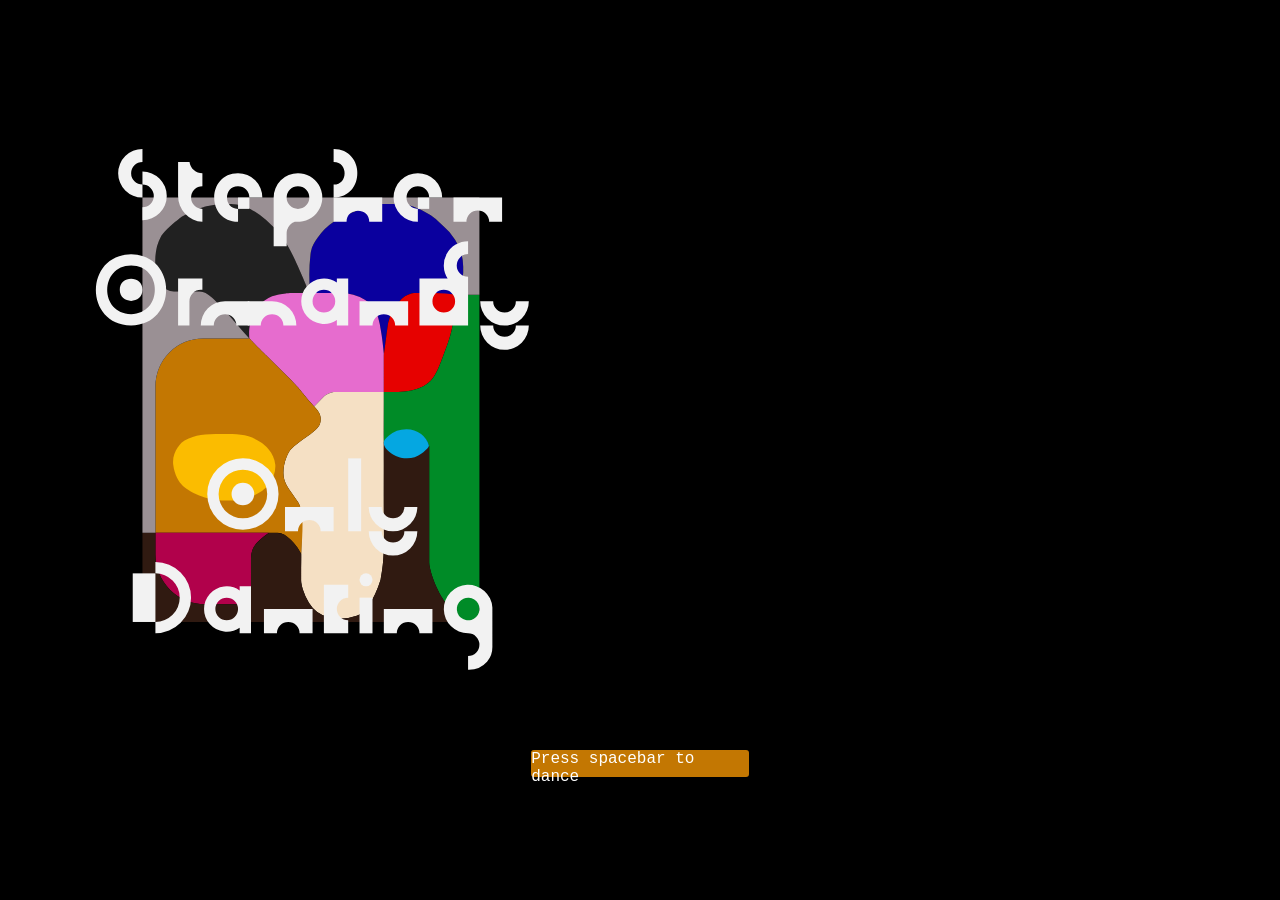
<file: Versie 5.0/index.html>
<!DOCTYPE HTML>
<html lang = "en">
<html>
<head>
<meta charset="UTF-8">
<title>Kunstwerk</title>

<link rel="STYLESHEET" href="Kunstwerk-stylesheet.css" type="text/css">

</head>
<body class="body">
<div>
  <svg class="svg" xmlns="http://www.w3.org/2000/svg" viewBox="0 0 376 500">

  <g class="Figuur_Zwart" data-name="Figuur Zwart"><path class="Figuur_Zwart-2" data-name="Figuur Zwart" d="M159.15,130.75c2.13,1.84,3.67,3.37,4.45,4.16a72.36,72.36,0,0,1,5,5.63s1.16,1.52,2.32,3.27C176.48,152.26,185,173.43,186,176h-7c-.93,0-2.14,0-3.55,0-1.92.05-3.44.18-4.06.24A36.86,36.86,0,0,0,163,178a20.85,20.85,0,0,0-9,7c-6,7.65-5.25,16.79-5,19-5-5.33-10-11.67-15-17-4-4-6-7-12-11-1.59-1.06-3.51-.9-5-1H102.46a8.87,8.87,0,0,1-4.57-1.27l-1.41-.84a11.6,11.6,0,0,1-1.23-1.09c-.81-.83-2.13-2.48-3.25-6.8a34.64,34.64,0,0,1-1-6,33.29,33.29,0,0,1,1-12,30.27,30.27,0,0,1,2.45-6s.52-.82,1.17-1.65c2.81-3.6,9.55-8.9,11.2-10.19a3.62,3.62,0,0,1,.38-.26A65.87,65.87,0,0,1,115,125c2.11-.88,4.13-1.59,6-2.17,0,0,.76-.21,1.55-.4A52.89,52.89,0,0,1,139,121a31.68,31.68,0,0,1,8.65,2.1c.13.05.68.28,1.41.62A42.34,42.34,0,0,1,159.15,130.75Z"/></g>

  <g class="Figuur_Blauw" data-name="Figuur Blauw"><path class="Figuur_Blauw-2" data-name="Figuur Blauw" d="M191,142a35.36,35.36,0,0,1,9.85-9.9c4.08-2.8,7.6-4.24,12.42-6.17,0,0,12.36-4.92,18.73-4.93.59,0,1.26,0,2.65,0,3.65,0,5.21-.3,8.54-.07.36,0,.54,0,.81.06a24.36,24.36,0,0,1,6.43,1.75A45,45,0,0,1,261,128a41.62,41.62,0,0,1,6.51,5.49c.33.33.67.65,1,.95A36.2,36.2,0,0,1,276,143a31.38,31.38,0,0,1,4,9,30.59,30.59,0,0,1,1,8v3.5a24.72,24.72,0,0,1-.51,3.65c-.94,4.37-1.89,7.68-3.49,9.85-2,.18-3,0-6,0s-4.14-.74-7-1H250.74a6.78,6.78,0,0,0-1.73.22,13.66,13.66,0,0,0-4,1.78,13.83,13.83,0,0,0-4,4,29.07,29.07,0,0,0-7,17q-1,7.5-2,15c-.39-4.94-1-10.3-2-16-.12-.71-.29-2-.66-3.61A33.37,33.37,0,0,0,227,187a18,18,0,0,0-7-7,27.14,27.14,0,0,0-16-4H186c.14-4.72.08-8.46,0-11a109,109,0,0,1,.72-12.8,18.93,18.93,0,0,1,.28-1.95C187.69,146.89,189.21,144.62,191,142Z"/></g>

  <g class="Figuur_L.Roze" data-name="Figuur L.Roze"><path class="Figuur_L-Roze-2" data-name="Figuur L.Roze" d="M230,198c-.12-.71-.29-2-.66-3.61A33.37,33.37,0,0,0,227,187a18,18,0,0,0-7-7,27.14,27.14,0,0,0-16-4H179c-.93,0-2.14,0-3.55,0-1.92.05-3.44.18-4.06.24A36.86,36.86,0,0,0,163,178a20.85,20.85,0,0,0-9,7c-6,7.65-5.25,16.79-5,19,1,1,11.33,11.53,10,10l14,14c10,10,6,7,16,18,6-6,6.6-7.94,12-9h31V214.44q0-.44,0-.87C231.57,208.75,231,203.53,230,198Z"/></g>

  <g class="Figuur_Rood" data-name="Figuur Rood"><path class="Figuur_Rood-2" data-name="Figuur Rood" d="M263,176c-1.42,0-2.81,0-4.18,0h-8.08a5.91,5.91,0,0,0-1.73.22,13.66,13.66,0,0,0-4,1.78,13.83,13.83,0,0,0-4,4,29.07,29.07,0,0,0-7,17q-1,7.5-2,15l0-.35c0,.26,0,.52,0,.79V237h7.58c13.51.33,19.55-5.07,21.42-7,3.26-3.36,5.17-8.57,9-19,1.25-3.4,2.26-6.42,3-8.89a36.36,36.36,0,0,0,1.37-6.1L277,177A128.16,128.16,0,0,0,263,176Z"/></g>

  <g class="Figuur_Beige" data-name="Figuur Beige"><path class="Figuur_Beige-2" data-name="Figuur Beige" d="M232,237H201c-5.4,1.06-6,3-12,9,3.64,3.58,4.12,6.29,4,8,0,7-8,9-18,18-1.88,1.69-5,7.93-5,15s4,10,9,18c3.89,6.22,2,16,2,34,0,10-1,13.68,1,20a37,37,0,0,0,3.74,8.21,19.59,19.59,0,0,0,12,8.89,30,30,0,0,0,7.28.9,30.32,30.32,0,0,0,10.28-1.81,14,14,0,0,0,7.07-5.64A66.47,66.47,0,0,0,230,353c2-11,2.25-16.26,2-42-.09-9.67,0-19.33,0-29-.05-16.3,0-29.49,0-38Z"/></g>

  <g class="Figuur_Geel" data-name="Figuur Geel"><path class="Figuur_Geel-2" data-name="Figuur Geel" d="M179,305c-5-8-9-11-9-18s3.12-13.31,5-15c10-9,18-11,18-18,.12-1.71-.36-4.42-4-8-10-11-6-8-16-18l-14-14c1.33,1.53-9-9-10-10H120.45A29.46,29.46,0,0,0,91,233.45V324h75.28a8.37,8.37,0,0,1,4.37,1.19A31.85,31.85,0,0,1,181,337C182,320,182.74,311,179,305Z"/></g>

  <g class="Figuur_L.geel" data-name="Figuur L.geel"><path class="Figuur_L-Geel-2" data-name="Figuur L.Geel" d="M165,282c.61,8.57-6.18,14.79-8,16-9,6-17.44,6.28-24,6-5.22-.22-17-2-25-9-2.51-2.2-5.21-6.66-6-13-1-8,5-14,7-15,7.21-3.61,12-4,23-4s16,0,24,5C158.14,269.34,164.44,274.23,165,282Z"/></g>

  <g class="Figuur_Groen" data-name="Figuur Groen"><path class="Figuur_Groen-2" data-name="Figuur Groen" d="M277,177l-2.59,19a36.36,36.36,0,0,1-1.37,6.1c-.78,2.47-1.79,5.49-3,8.89-3.83,10.43-5.74,15.64-9,19-1.87,1.93-7.91,7.33-21.42,7H232v31c0,1.09,1.92-3,6-5a17.66,17.66,0,0,1,8-2,14,14,0,0,1,13.73,8.7c.12.29.21.54.27.71v71.43q0,.65.06,1.29s.05.63.17,1.27C262,354.44,268,364,268,364c4.13,6.57,6,9,11,13a12.37,12.37,0,0,0,3,2v0h9V177Z"/></g>

  <g class="Figuur_Roze" data-name="Figuur Roze"><path class="Figuur_Roze-2" data-name="Figuur Roze" d="M150,368H121.55A30.55,30.55,0,0,1,91,337.45V324h70a48.11,48.11,0,0,0-7.11,5.85,14.13,14.13,0,0,0-3.89,9.82Z"/></g>

  <g class="Figuur_Bruin" data-name="Figuur Bruin"><path class="Figuur_Bruin-2" data-name="Figuur Bruin" d="M279,377c-5-4-6.87-6.43-11-13,0,0-6-9.56-7.77-19.6-.12-.64-.17-1.27-.17-1.27q-.06-.64-.06-1.29V270.41c-.06-.17-.15-.42-.27-.71A14,14,0,0,0,246,261a17.81,17.81,0,0,0-8,2,13.37,13.37,0,0,0-6,5v43c.25,25.74,0,31-2,42a66.47,66.47,0,0,1-7.65,16.55,14,14,0,0,1-7.07,5.64A30.32,30.32,0,0,1,205,377a30,30,0,0,1-7.28-.9,19.59,19.59,0,0,1-12-8.89A37,37,0,0,1,182,359a26.81,26.81,0,0,1-1-4.45V337c-2.4-4.77-6.68-9.54-10.35-11.79a8.37,8.37,0,0,0-4.37-1.19H161a48.11,48.11,0,0,0-7.11,5.85,14.13,14.13,0,0,0-3.89,9.82V368H121.55A30.55,30.55,0,0,1,91,337.45V324H83v55H282.23A16,16,0,0,1,279,377Z"/></g>

  <g class="Figuur_L.Blauw" data-name="Figuur L.Blauw"><path class="Figuur_L-Blauw-2" data-name="Figuur L.Blauw" d="M255,263a14.83,14.83,0,0,0-9-3,16.77,16.77,0,0,0-11,4c-1.7,1.5-2.83,2.49-3,4-.48,4.24,6.87,9.83,14,10,7,.16,11.81-4.9,13.46-6.9a1.57,1.57,0,0,0,.27-1.53A14.58,14.58,0,0,0,255,263Z"/></g>

  <g class="Figuur_Grijs" data-name="Figuur Grijs"><path class="Figuur_Grijs-2" data-name="Figuur Grijs" d="M83,117V324h8V233.45A29.46,29.46,0,0,1,120.45,204H149c-5-5.33-10-11.67-15-17-4-4-6-7-12-11-1.59-1.06-3.51-.9-5-1H102.46a8.87,8.87,0,0,1-4.57-1.27l-1.41-.84a8.16,8.16,0,0,1-1.23-1.09A8,8,0,0,1,94,170a26.69,26.69,0,0,1-2-5,24.31,24.31,0,0,1-1-6,38.33,38.33,0,0,1,1-12,30.27,30.27,0,0,1,2.45-6s.52-.82,1.17-1.65c2.81-3.6,9.55-8.9,11.2-10.19a3.62,3.62,0,0,1,.38-.26A65.87,65.87,0,0,1,115,125c2.11-.88,4.13-1.59,6-2.17,0,0,.76-.21,1.56-.4A56.37,56.37,0,0,1,135,121c3.86.06,7.91.15,12.65,2.1.63.26,1.09.47,1.41.62a60.55,60.55,0,0,1,10.09,7,72.25,72.25,0,0,1,9.44,9.79s1.16,1.52,2.32,3.27C176.48,152.26,185,173.43,186,176c.14-4.72.08-8.46,0-11a109,109,0,0,1,.72-12.8,18.93,18.93,0,0,1,.28-1.95c.69-3.36,2.21-5.63,4-8.25a35.36,35.36,0,0,1,9.85-9.9c4.08-2.8,7.6-4.24,12.42-6.17,0,0,12.36-4.92,18.73-4.93.59,0,1.26,0,2.65,0,3.65,0,5.21-.3,8.54-.07.36,0,.54,0,.81.06a24.36,24.36,0,0,1,6.43,1.75A45,45,0,0,1,261,128a41.62,41.62,0,0,1,6.51,5.49c.33.33.67.65,1,.95A36.2,36.2,0,0,1,276,143a31.38,31.38,0,0,1,4,9,30.59,30.59,0,0,1,1,8v3.5a24.72,24.72,0,0,1-.51,3.65c-.94,4.37-1.89,7.68-3.49,9.85h14V117Z"/></g>

  <g class="S_Stephen" data-name="S Stephen"><path class="S2_Stephen" data-name="S2 Stephen" d="M83,95V87a15,15,0,0,0,0,30v-8a7,7,0,0,1,0-14Z" style="fill:#f2f2f2"/><path class="S1_Stephen" data-name="S1 Stephen" d="M83,123v8a15,15,0,0,0,0-30v8a7,7,0,0,1,0,14Z" style="fill:#f2f2f2"/></g>

  <g class="T_Stephen" data-name="T Stephen"><path class="T_Stephen-2" data-name="T Stephen" d="M113,117a7,7,0,0,0,7,7v8a16,16,0,0,1-15-16V95h7.06a8,8,0,0,0,7.94,7v8A7,7,0,0,0,113,117Z" style="fill:#f2f2f2"/></g>

  <g class="E_Stephen" data-name="E Stephen"><path class="E2_Stephen" data-name="E2 Stephen" d="M142,102c-19.62.09-19.61,29.91,0,30v-8c-9.08.14-9.08-14.14,0-14a7,7,0,0,1,7,7h8A15,15,0,0,0,142,102Z" style="fill:#f2f2f2"/><rect class="E1_Stephen" data-name="E1 Stephen" width="7" height="7" style="fill:#f2f2f2"/></g>

  <g class="P_Stephen" data-name="P Stephen"><path class="P_Stephen-2" data-name="P Stephen" d="M179,102a15,15,0,0,0-15,15v30h8v-7a8.3,8.3,0,0,1,2-6,7.38,7.38,0,0,1,3-2c3-1-7.82-2.9-10.15-6.22A15,15,0,1,0,179,102Zm0,22a7,7,0,1,1,7-7A7,7,0,0,1,179,124Z" style="fill:#f2f2f2"/></g>

  <g class="H_Stephen" data-name="H Stephen"><path class="H2_Stephen" data-name="H2 Stephen" d="M201,109v8c19.62-.09,19.61-29.91,0-30v8C210.09,94.86,210.08,109.14,201,109Z" style="fill:#f2f2f2"/><path class="H1_Stephen" data-name="H1 Stephen" d="M231,117v15h-8c.14-9.09-14.14-9.08-14,0h-8V117Z" style="fill:#f2f2f2"/></g>

  <g class="E_Stephen_2" data-name="E Stephen 2"><path class="E2_Stephen_2" data-name="E2 Stephen 2" d="M253,102a15,15,0,0,0,0,30v-8a7,7,0,1,1,7-7h8A15,15,0,0,0,253,102Z" style="fill:#f2f2f2"/><rect class="E1_Stephen_2" data-name="E1 Stephen 2" width="7" height="7" style="fill:#f2f2f2"/></g>

  <g class="N_Stephen" data-name="N Stephen"><path class="N_Stephen-2" data-name="N Stephen" d="M305,117v15h-8a7,7,0,0,0-14,0h-8V117Z" style="fill:#f2f2f2"/></g>

  <g class="O_Ormandy" data-name="O Ormandy"><path class="O2_Ormandy" data-name="O2 Ormandy" d="M76,152c-28.92.49-28.91,43.51,0,44C104.92,195.51,104.91,152.49,76,152Zm0,37c-19.62-.09-19.61-29.91,0-30C95.62,159.09,95.61,188.91,76,189Z" style="fill:#f2f2f2"/><path class="O1_Ormandy" data-name="O1 Ormandy" d="M83,174c.13,9.08-14.13,9.08-14,0C68.87,164.92,83.13,164.92,83,174Z" style="fill:#f2f2f2"/></g>

  <g class="R_Ormandy" data-name="R Ormandy"><path class="R_Ormandy-2" data-name="R Ormandy" d="M120,174v-7H105v29h7V181a7,7,0,0,1,7-7Z" style="fill:#f2f2f2"/></g>

  <g class="M_Ormandy" data-name="M Ormandy"><path class="M2_Ormandy" data-name="M2 Ormandy" d="M149,181v15h-8a7,7,0,0,0-14,0h-8a15,15,0,0,1,15-15Z" style="fill:#f2f2f2"/><path class="M1_Ormandy" data-name="M1 Ormandy" d="M178,196h-8a7,7,0,0,0-14,0h-8V181h15A15,15,0,0,1,178,196Z" style="fill:#f2f2f2"/></g>

  <g class="A_Ormandy" data-name="A Ormandy"><path class="A_Ormandy-2" data-name="A Ormandy" d="M203,167v2.52a14,14,0,1,0,0,23V196h7V167Zm-8,21a7,7,0,1,1,7-7A7,7,0,0,1,195,188Z" style="fill:#f2f2f2"/></g>

  <g class="N_Ormandy" data-name="N Ormandy"><path class="N_Ormandy-2" data-name="N Ormandy" d="M247,181v15h-8a7,7,0,0,0-14,0h-8V181Z" style="fill:#f2f2f2"/></g>

  <g class="D_Ormandy" data-name="D Ormandy"><path class="D_Ormandy-2" data-name="D Ormandy" d="M284,151.91v-8A15,15,0,0,0,271.38,167H254v29h30V165.91a7,7,0,0,1,0-14ZM269,188a7,7,0,1,1,7-7A7,7,0,0,1,269,188Z" style="fill:#f2f2f2"/></g>

  <g class="Y_Ormandy" data-name="Y Ormandy"><path class="Y2_Ormandy" data-name="Y2 Ormandy" d="M299.5,181h-8a15,15,0,0,0,30,0h-8a7,7,0,0,1-14,0Z" style="fill:#f2f2f2"/><path class="Y1_Ormandy" data-name="Y1 Ormandy" d="M299.5,196h-8a15,15,0,0,0,30,0h-8a7,7,0,0,1-14,0Z" style="fill:#f2f2f2"/></g>

  <g class="O_Only" data-name="O Only"><path class="O2_Only" data-name="O2 Only" d="M145,278a22,22,0,1,0,22,22A22,22,0,0,0,145,278Zm0,37a15,15,0,1,1,15-15A15,15,0,0,1,145,315Z" style="fill:#f2f2f2"/><circle class="O1_Only" data-name="O1 Only" cx="145" cy="300" r="7" style="fill:#f2f2f2"/></g>

  <g class="N_Only" data-name="N Only"><path class="N_Only-2" data-name="N Only" d="M201,308v15h-8a7,7,0,0,0-14,0h-8V308Z" style="fill:#f2f2f2"/></g>

  <g class="L_Only" data-name="L Only"><rect class="L_Only-2" data-name="L Only" x="210" 	y="278" width="8" height="45"/></g>

  <g class="Y_Only" data-name="Y Only"><path class="Y2_Only" data-name="Y2 Only" d="M230.68,308h-8a15,15,0,0,0,30,0h-8a7,7,0,0,1-14,0Z" style="fill:#f2f2f2"/><path class="Y1_Only" data-name="Y1 Only" d="M230.68,323h-8a15,15,0,0,0,30,0h-8a7,7,0,0,1-14,0Z" style="fill:#f2f2f2"/></g>

  <g class="D_Dancing" data-name="D Dancing"><rect data-name="D2 Dancing" x="77" y="349" width="14" height="30"/><path data-name="D1 Dancing" d="M113,364a22,22,0,0,1-22,22v-7a15,15,0,0,0,0-30v-7A22,22,0,0,1,113,364Z"/></g>

  <g class="A_Dancing" data-name="A Dancing"><path class="A_Dancing-2" data-name="A Dancing" d="M143,357v2.52a14,14,0,1,0,0,23V386h7V357Zm-8,21a7,7,0,1,1,7-7A7,7,0,0,1,135,378Z"/></g>

  <g class="N_Dancing" data-name="N Dancing"><path class="N_Dancing-2" data-name="N Dancing" d="M188,371v15h-8a7,7,0,0,0-14,0h-8V371Z"/></g>

  <g class="C_Dancing" data-name="C Dancing"><path class="C_Dancing-2" data-name="C Dancing" d="M195,356h15v8a7,7,0,0,0,0,14v8H195Z"/></g>

  <g class="I_Dancing" data-name="I_Dancing"><circle class="I2_Dancing" data-name="I2 Dancing" cx="221" cy="353" r="4"/><rect class="I1_Dancing" data-name="I1 Dancing" x="217" y="364" width="8" height="22"/></g>

  <g class="N_Dancing_2" data-name="N Dancing 2"><path class="N_Dancing_2-2" data-name="N Dancing 2" d="M262,371v15h-8a7,7,0,0,0-14,0h-8V371Z"/></g>

  <g class="G_Dancing" data-name="G Dancing"><path class="G_Dancing-2" data-name="G Dancing" d="M299,370A15,15,0,1,0,284,386a7,7,0,0,1,0,14v8.49h.5a14.93,14.93,0,0,0,11.21-5,13.62,13.62,0,0,0,3.29-9.09V370Zm-8.24,3a7,7,0,1,1,.29-2A6.91,6.91,0,0,1,290.71,373Z"/></g></svg>
</div>

<div class="container"><p class="instructie">Press spacebar to dance</p></div>

<script src="Kunstwerk-javascript.js"></script>
</body>
</html>
</file>
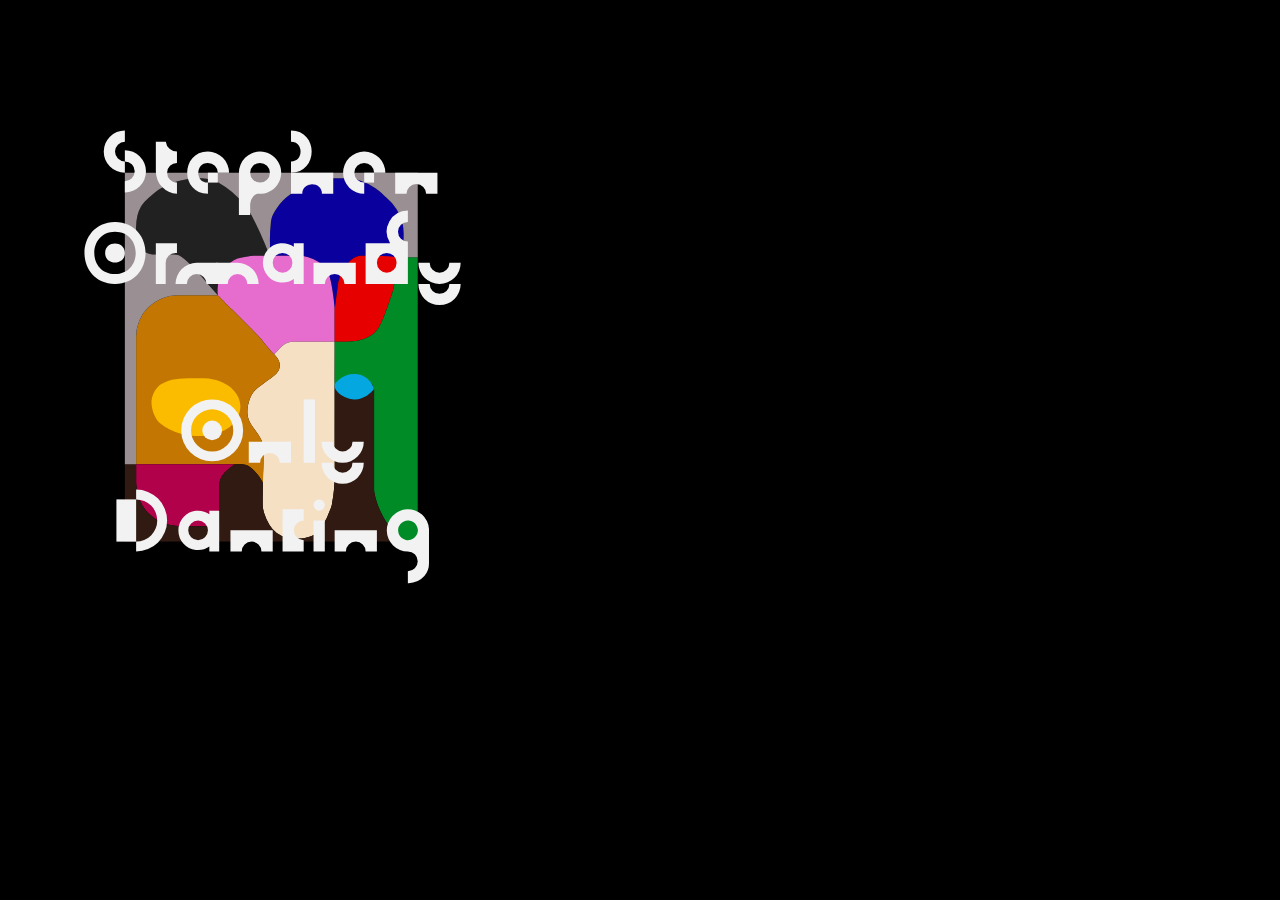
<file: Versie 1.0/Kunstwerk.html>
<!DOCTYPE HTML>
<html lang = "en">
<html>
<head>
<meta charset="UTF-8">
<title>Kunstwerk</title>

<link rel="STYLESHEET" href="Kunstwerk-stylesheet.css" type="text/css">

</head>
<body>

  <svg xmlns="http://www.w3.org/2000/svg" viewBox="0 0 376 500"><g id="Figuur_Zwart" data-name="Figuur Zwart"><path id="Figuur_Zwart-2" data-name="Figuur Zwart" d="M159.15,130.75c2.13,1.84,3.67,3.37,4.45,4.16a72.36,72.36,0,0,1,5,5.63s1.16,1.52,2.32,3.27C176.48,152.26,185,173.43,186,176h-7c-.93,0-2.14,0-3.55,0-1.92.05-3.44.18-4.06.24A36.86,36.86,0,0,0,163,178a20.85,20.85,0,0,0-9,7c-6,7.65-5.25,16.79-5,19-5-5.33-10-11.67-15-17-4-4-6-7-12-11-1.59-1.06-3.51-.9-5-1H102.46a8.87,8.87,0,0,1-4.57-1.27l-1.41-.84a11.6,11.6,0,0,1-1.23-1.09c-.81-.83-2.13-2.48-3.25-6.8a34.64,34.64,0,0,1-1-6,33.29,33.29,0,0,1,1-12,30.27,30.27,0,0,1,2.45-6s.52-.82,1.17-1.65c2.81-3.6,9.55-8.9,11.2-10.19a3.62,3.62,0,0,1,.38-.26A65.87,65.87,0,0,1,115,125c2.11-.88,4.13-1.59,6-2.17,0,0,.76-.21,1.55-.4A52.89,52.89,0,0,1,139,121a31.68,31.68,0,0,1,8.65,2.1c.13.05.68.28,1.41.62A42.34,42.34,0,0,1,159.15,130.75Z"/></g>

  <g id="Figuur_Blauw" data-name="Figuur Blauw"><path id="Figuur_Blauw-2" data-name="Figuur Blauw" d="M191,142a35.36,35.36,0,0,1,9.85-9.9c4.08-2.8,7.6-4.24,12.42-6.17,0,0,12.36-4.92,18.73-4.93.59,0,1.26,0,2.65,0,3.65,0,5.21-.3,8.54-.07.36,0,.54,0,.81.06a24.36,24.36,0,0,1,6.43,1.75A45,45,0,0,1,261,128a41.62,41.62,0,0,1,6.51,5.49c.33.33.67.65,1,.95A36.2,36.2,0,0,1,276,143a31.38,31.38,0,0,1,4,9,30.59,30.59,0,0,1,1,8v3.5a24.72,24.72,0,0,1-.51,3.65c-.94,4.37-1.89,7.68-3.49,9.85-2,.18-3,0-6,0s-4.14-.74-7-1H250.74a6.78,6.78,0,0,0-1.73.22,13.66,13.66,0,0,0-4,1.78,13.83,13.83,0,0,0-4,4,29.07,29.07,0,0,0-7,17q-1,7.5-2,15c-.39-4.94-1-10.3-2-16-.12-.71-.29-2-.66-3.61A33.37,33.37,0,0,0,227,187a18,18,0,0,0-7-7,27.14,27.14,0,0,0-16-4H186c.14-4.72.08-8.46,0-11a109,109,0,0,1,.72-12.8,18.93,18.93,0,0,1,.28-1.95C187.69,146.89,189.21,144.62,191,142Z"/></g>

  <g id="Figuur_L.Roze" data-name="Figuur L.Roze"><path id="Figuur_L-Roze-2" data-name="Figuur L.Roze" d="M230,198c-.12-.71-.29-2-.66-3.61A33.37,33.37,0,0,0,227,187a18,18,0,0,0-7-7,27.14,27.14,0,0,0-16-4H179c-.93,0-2.14,0-3.55,0-1.92.05-3.44.18-4.06.24A36.86,36.86,0,0,0,163,178a20.85,20.85,0,0,0-9,7c-6,7.65-5.25,16.79-5,19,1,1,11.33,11.53,10,10l14,14c10,10,6,7,16,18,6-6,6.6-7.94,12-9h31V214.44q0-.44,0-.87C231.57,208.75,231,203.53,230,198Z"/></g>

  <g id="Figuur_Rood" data-name="Figuur Rood"><path id="Figuur_Rood-2" data-name="Figuur Rood" d="M263,176c-1.42,0-2.81,0-4.18,0h-8.08a5.91,5.91,0,0,0-1.73.22,13.66,13.66,0,0,0-4,1.78,13.83,13.83,0,0,0-4,4,29.07,29.07,0,0,0-7,17q-1,7.5-2,15l0-.35c0,.26,0,.52,0,.79V237h7.58c13.51.33,19.55-5.07,21.42-7,3.26-3.36,5.17-8.57,9-19,1.25-3.4,2.26-6.42,3-8.89a36.36,36.36,0,0,0,1.37-6.1L277,177A128.16,128.16,0,0,0,263,176Z"/></g>

  <g id="Figuur_Beige" data-name="Figuur Beige"><path id="Figuur_Beige-2" data-name="Figuur Beige" d="M232,237H201c-5.4,1.06-6,3-12,9,3.64,3.58,4.12,6.29,4,8,0,7-8,9-18,18-1.88,1.69-5,7.93-5,15s4,10,9,18c3.89,6.22,2,16,2,34,0,10-1,13.68,1,20a37,37,0,0,0,3.74,8.21,19.59,19.59,0,0,0,12,8.89,30,30,0,0,0,7.28.9,30.32,30.32,0,0,0,10.28-1.81,14,14,0,0,0,7.07-5.64A66.47,66.47,0,0,0,230,353c2-11,2.25-16.26,2-42-.09-9.67,0-19.33,0-29-.05-16.3,0-29.49,0-38Z"/></g>

  <g id="Figuur_Geel" data-name="Figuur Geel"><path id="Figuur_Geel-2" data-name="Figuur Geel" d="M179,305c-5-8-9-11-9-18s3.12-13.31,5-15c10-9,18-11,18-18,.12-1.71-.36-4.42-4-8-10-11-6-8-16-18l-14-14c1.33,1.53-9-9-10-10H120.45A29.46,29.46,0,0,0,91,233.45V324h75.28a8.37,8.37,0,0,1,4.37,1.19A31.85,31.85,0,0,1,181,337C182,320,182.74,311,179,305Z"/></g>

  <g id="Figuur_L.geel" data-name="Figuur L.geel"><path id="Figuur_L-Geel-2" data-name="Figuur L.Geel" d="M165,282c.61,8.57-6.18,14.79-8,16-9,6-17.44,6.28-24,6-5.22-.22-17-2-25-9-2.51-2.2-5.21-6.66-6-13-1-8,5-14,7-15,7.21-3.61,12-4,23-4s16,0,24,5C158.14,269.34,164.44,274.23,165,282Z"/></g>

  <g id="Figuur_Groen" data-name="Figuur Groen"><path id="Figuur_Groen-2" data-name="Figuur Groen" d="M277,177l-2.59,19a36.36,36.36,0,0,1-1.37,6.1c-.78,2.47-1.79,5.49-3,8.89-3.83,10.43-5.74,15.64-9,19-1.87,1.93-7.91,7.33-21.42,7H232v31c0,1.09,1.92-3,6-5a17.66,17.66,0,0,1,8-2,14,14,0,0,1,13.73,8.7c.12.29.21.54.27.71v71.43q0,.65.06,1.29s.05.63.17,1.27C262,354.44,268,364,268,364c4.13,6.57,6,9,11,13a12.37,12.37,0,0,0,3,2v0h9V177Z"/></g>

  <g id="Figuur_Roze" data-name="Figuur Roze"><path id="Figuur_Roze-2" data-name="Figuur Roze" d="M150,368H121.55A30.55,30.55,0,0,1,91,337.45V324h70a48.11,48.11,0,0,0-7.11,5.85,14.13,14.13,0,0,0-3.89,9.82Z"/></g>

  <g id="Figuur_Bruin" data-name="Figuur Bruin"><path id="Figuur_Bruin-2" data-name="Figuur Bruin" d="M279,377c-5-4-6.87-6.43-11-13,0,0-6-9.56-7.77-19.6-.12-.64-.17-1.27-.17-1.27q-.06-.64-.06-1.29V270.41c-.06-.17-.15-.42-.27-.71A14,14,0,0,0,246,261a17.81,17.81,0,0,0-8,2,13.37,13.37,0,0,0-6,5v43c.25,25.74,0,31-2,42a66.47,66.47,0,0,1-7.65,16.55,14,14,0,0,1-7.07,5.64A30.32,30.32,0,0,1,205,377a30,30,0,0,1-7.28-.9,19.59,19.59,0,0,1-12-8.89A37,37,0,0,1,182,359a26.81,26.81,0,0,1-1-4.45V337c-2.4-4.77-6.68-9.54-10.35-11.79a8.37,8.37,0,0,0-4.37-1.19H161a48.11,48.11,0,0,0-7.11,5.85,14.13,14.13,0,0,0-3.89,9.82V368H121.55A30.55,30.55,0,0,1,91,337.45V324H83v55H282.23A16,16,0,0,1,279,377Z"/></g>

  <g id="Figuur_L.Blauw" data-name="Figuur L.Blauw"><path id="Figuur_L-Blauw-2" data-name="Figuur L.Blauw" d="M255,263a14.83,14.83,0,0,0-9-3,16.77,16.77,0,0,0-11,4c-1.7,1.5-2.83,2.49-3,4-.48,4.24,6.87,9.83,14,10,7,.16,11.81-4.9,13.46-6.9a1.57,1.57,0,0,0,.27-1.53A14.58,14.58,0,0,0,255,263Z"/></g>

  <g id="Figuur_Grijs" data-name="Figuur Grijs"><path id="Figuur_Grijs-2" data-name="Figuur Grijs" d="M83,117V324h8V233.45A29.46,29.46,0,0,1,120.45,204H149c-5-5.33-10-11.67-15-17-4-4-6-7-12-11-1.59-1.06-3.51-.9-5-1H102.46a8.87,8.87,0,0,1-4.57-1.27l-1.41-.84a8.16,8.16,0,0,1-1.23-1.09A8,8,0,0,1,94,170a26.69,26.69,0,0,1-2-5,24.31,24.31,0,0,1-1-6,38.33,38.33,0,0,1,1-12,30.27,30.27,0,0,1,2.45-6s.52-.82,1.17-1.65c2.81-3.6,9.55-8.9,11.2-10.19a3.62,3.62,0,0,1,.38-.26A65.87,65.87,0,0,1,115,125c2.11-.88,4.13-1.59,6-2.17,0,0,.76-.21,1.56-.4A56.37,56.37,0,0,1,135,121c3.86.06,7.91.15,12.65,2.1.63.26,1.09.47,1.41.62a60.55,60.55,0,0,1,10.09,7,72.25,72.25,0,0,1,9.44,9.79s1.16,1.52,2.32,3.27C176.48,152.26,185,173.43,186,176c.14-4.72.08-8.46,0-11a109,109,0,0,1,.72-12.8,18.93,18.93,0,0,1,.28-1.95c.69-3.36,2.21-5.63,4-8.25a35.36,35.36,0,0,1,9.85-9.9c4.08-2.8,7.6-4.24,12.42-6.17,0,0,12.36-4.92,18.73-4.93.59,0,1.26,0,2.65,0,3.65,0,5.21-.3,8.54-.07.36,0,.54,0,.81.06a24.36,24.36,0,0,1,6.43,1.75A45,45,0,0,1,261,128a41.62,41.62,0,0,1,6.51,5.49c.33.33.67.65,1,.95A36.2,36.2,0,0,1,276,143a31.38,31.38,0,0,1,4,9,30.59,30.59,0,0,1,1,8v3.5a24.72,24.72,0,0,1-.51,3.65c-.94,4.37-1.89,7.68-3.49,9.85h14V117Z"/></g>

  <g id="S_Stephen" data-name="S Stephen"><path id="S2_Stephen" data-name="S2 Stephen" d="M83,95V87a15,15,0,0,0,0,30v-8a7,7,0,0,1,0-14Z" style="fill:#f2f2f2"/><path id="S1_Stephen" data-name="S1 Stephen" d="M83,123v8a15,15,0,0,0,0-30v8a7,7,0,0,1,0,14Z" style="fill:#f2f2f2"/></g>

  <g id="T_Stephen" data-name="T Stephen"><path id="T_Stephen-2" data-name="T Stephen" d="M113,117a7,7,0,0,0,7,7v8a16,16,0,0,1-15-16V95h7.06a8,8,0,0,0,7.94,7v8A7,7,0,0,0,113,117Z" style="fill:#f2f2f2"/></g>

  <g id="E_Stephen" data-name="E Stephen"><path id="E2_Stephen" data-name="E2 Stephen" d="M142,102c-19.62.09-19.61,29.91,0,30v-8c-9.08.14-9.08-14.14,0-14a7,7,0,0,1,7,7h8A15,15,0,0,0,142,102Z" style="fill:#f2f2f2"/><rect id="E1_Stephen" data-name="E1 Stephen" width="7" height="7" style="fill:#f2f2f2"/></g>

  <g id="P_Stephen" data-name="P Stephen"><path id="P_Stephen-2" data-name="P Stephen" d="M179,102a15,15,0,0,0-15,15v30h8v-7a8.3,8.3,0,0,1,2-6,7.38,7.38,0,0,1,3-2c3-1-7.82-2.9-10.15-6.22A15,15,0,1,0,179,102Zm0,22a7,7,0,1,1,7-7A7,7,0,0,1,179,124Z" style="fill:#f2f2f2"/></g>

  <g id="H_Stephen" data-name="H Stephen"><path id="H2_Stephen" data-name="H2 Stephen" d="M201,109v8c19.62-.09,19.61-29.91,0-30v8C210.09,94.86,210.08,109.14,201,109Z" style="fill:#f2f2f2"/><path id="H1_Stephen" data-name="H1 Stephen" d="M231,117v15h-8c.14-9.09-14.14-9.08-14,0h-8V117Z" style="fill:#f2f2f2"/></g>

  <g id="E_Stephen_2" data-name="E Stephen 2"><path id="E2_Stephen_2" data-name="E2 Stephen 2" d="M253,102a15,15,0,0,0,0,30v-8a7,7,0,1,1,7-7h8A15,15,0,0,0,253,102Z" style="fill:#f2f2f2"/><rect id="E1_Stephen_2" data-name="E1 Stephen 2" width="7" height="7" style="fill:#f2f2f2"/></g>

  <g id="N_Stephen" data-name="N Stephen"><path id="N_Stephen-2" data-name="N Stephen" d="M305,117v15h-8a7,7,0,0,0-14,0h-8V117Z" style="fill:#f2f2f2"/></g>

  <g id="O_Ormandy" data-name="O Ormandy"><path id="O2_Ormandy" data-name="O2 Ormandy" d="M76,152c-28.92.49-28.91,43.51,0,44C104.92,195.51,104.91,152.49,76,152Zm0,37c-19.62-.09-19.61-29.91,0-30C95.62,159.09,95.61,188.91,76,189Z" style="fill:#f2f2f2"/><path id="O1_Ormandy" data-name="O1 Ormandy" d="M83,174c.13,9.08-14.13,9.08-14,0C68.87,164.92,83.13,164.92,83,174Z" style="fill:#f2f2f2"/></g>

  <g id="R_Ormandy" data-name="R Ormandy"><path id="R_Ormandy-2" data-name="R Ormandy" d="M120,174v-7H105v29h7V181a7,7,0,0,1,7-7Z" style="fill:#f2f2f2"/></g>

  <g id="M_Ormandy" data-name="M Ormandy"><path id="M2_Ormandy" data-name="M2 Ormandy" d="M149,181v15h-8a7,7,0,0,0-14,0h-8a15,15,0,0,1,15-15Z" style="fill:#f2f2f2"/><path id="M1_Ormandy" data-name="M1 Ormandy" d="M178,196h-8a7,7,0,0,0-14,0h-8V181h15A15,15,0,0,1,178,196Z" style="fill:#f2f2f2"/></g>

  <g id="A_Ormandy" data-name="A Ormandy"><path id="A_Ormandy-2" data-name="A Ormandy" d="M203,167v2.52a14,14,0,1,0,0,23V196h7V167Zm-8,21a7,7,0,1,1,7-7A7,7,0,0,1,195,188Z" style="fill:#f2f2f2"/></g>

  <g id="N_Ormandy" data-name="N Ormandy"><path id="N_Ormandy-2" data-name="N Ormandy" d="M247,181v15h-8a7,7,0,0,0-14,0h-8V181Z" style="fill:#f2f2f2"/></g>

  <g id="D_Ormandy" data-name="D Ormandy"><path id="D_Ormandy-2" data-name="D Ormandy" d="M284,151.91v-8A15,15,0,0,0,271.38,167H254v29h30V165.91a7,7,0,0,1,0-14ZM269,188a7,7,0,1,1,7-7A7,7,0,0,1,269,188Z" style="fill:#f2f2f2"/></g>

  <g id="Y_Ormandy" data-name="Y Ormandy"><path id="Y2_Ormandy" data-name="Y2 Ormandy" d="M299.5,181h-8a15,15,0,0,0,30,0h-8a7,7,0,0,1-14,0Z" style="fill:#f2f2f2"/><path id="Y1_Ormandy" data-name="Y1 Ormandy" d="M299.5,196h-8a15,15,0,0,0,30,0h-8a7,7,0,0,1-14,0Z" style="fill:#f2f2f2"/></g>

  <g id="O_Only" data-name="O Only"><path id="O2_Only" data-name="O2 Only" d="M145,278a22,22,0,1,0,22,22A22,22,0,0,0,145,278Zm0,37a15,15,0,1,1,15-15A15,15,0,0,1,145,315Z" style="fill:#f2f2f2"/><circle id="O1_Only" data-name="O1 Only" r="7" style="fill:#f2f2f2"/></g>

  <g id="N_Only" data-name="N Only"><path id="N_Only-2" data-name="N Only" d="M201,308v15h-8a7,7,0,0,0-14,0h-8V308Z" style="fill:#f2f2f2"/></g>

  <g id="L_Only" data-name="L Only"><rect id="L_Only-2" data-name="L Only" width="8" height="45" style="fill:#f2f2f2"/></g>

  <g id="Y_Only" data-name="Y Only"><path id="Y2_Only" data-name="Y2 Only" d="M230.68,308h-8a15,15,0,0,0,30,0h-8a7,7,0,0,1-14,0Z" style="fill:#f2f2f2"/><path id="Y1_Only" data-name="Y1 Only" d="M230.68,323h-8a15,15,0,0,0,30,0h-8a7,7,0,0,1-14,0Z" style="fill:#f2f2f2"/></g>

  <g id="D_Dancing" data-name="D Dancing"><rect id="D2_Dancing" data-name="D2 Dancing" x="77" y="349" width="14" height="30" style="fill:#f2f2f2"/><path id="D1_Dancing" data-name="D1 Dancing" d="M113,364a22,22,0,0,1-22,22v-7a15,15,0,0,0,0-30v-7A22,22,0,0,1,113,364Z" style="fill:#f2f2f2"/></g>

  <g id="A_Dancing" data-name="A Dancing"><path id="A_Dancing-2" data-name="A Dancing" d="M143,357v2.52a14,14,0,1,0,0,23V386h7V357Zm-8,21a7,7,0,1,1,7-7A7,7,0,0,1,135,378Z" style="fill:#f2f2f2"/></g>

  <g id="N_Dancing" data-name="N Dancing"><path id="N_Dancing-2" data-name="N Dancing" d="M188,371v15h-8a7,7,0,0,0-14,0h-8V371Z" style="fill:#f2f2f2"/></g>

  <g id="C_Dancing" data-name="C Dancing"><path id="C_Dancing-2" data-name="C Dancing" d="M195,356h15v8a7,7,0,0,0,0,14v8H195Z" style="fill:#f2f2f2"/></g>

  <g id="I_Dancing" data-name="I_Dancing"><circle id="I2_Dancing" data-name="I2 Dancing" cx="221" cy="353" r="4" style="fill:#f2f2f2"/><rect id="I1_Dancing" data-name="I1 Dancing" x="217" y="364" width="8" height="22" style="fill:#f2f2f2"/></g>

  <g id="N_Dancing_2" data-name="N Dancing 2"><path id="N_Dancing_2-2" data-name="N Dancing 2" d="M262,371v15h-8a7,7,0,0,0-14,0h-8V371Z" style="fill:#f2f2f2"/></g>

  <g id="G_Dancing" data-name="G Dancing"><path id="G_Dancing-2" data-name="G Dancing" d="M299,370A15,15,0,1,0,284,386a7,7,0,0,1,0,14v8.49h.5a14.93,14.93,0,0,0,11.21-5,13.62,13.62,0,0,0,3.29-9.09V370Zm-8.24,3a7,7,0,1,1,.29-2A6.91,6.91,0,0,1,290.71,373Z" style="fill:#f2f2f2"/></g></svg>


</body>
</html>
</file>
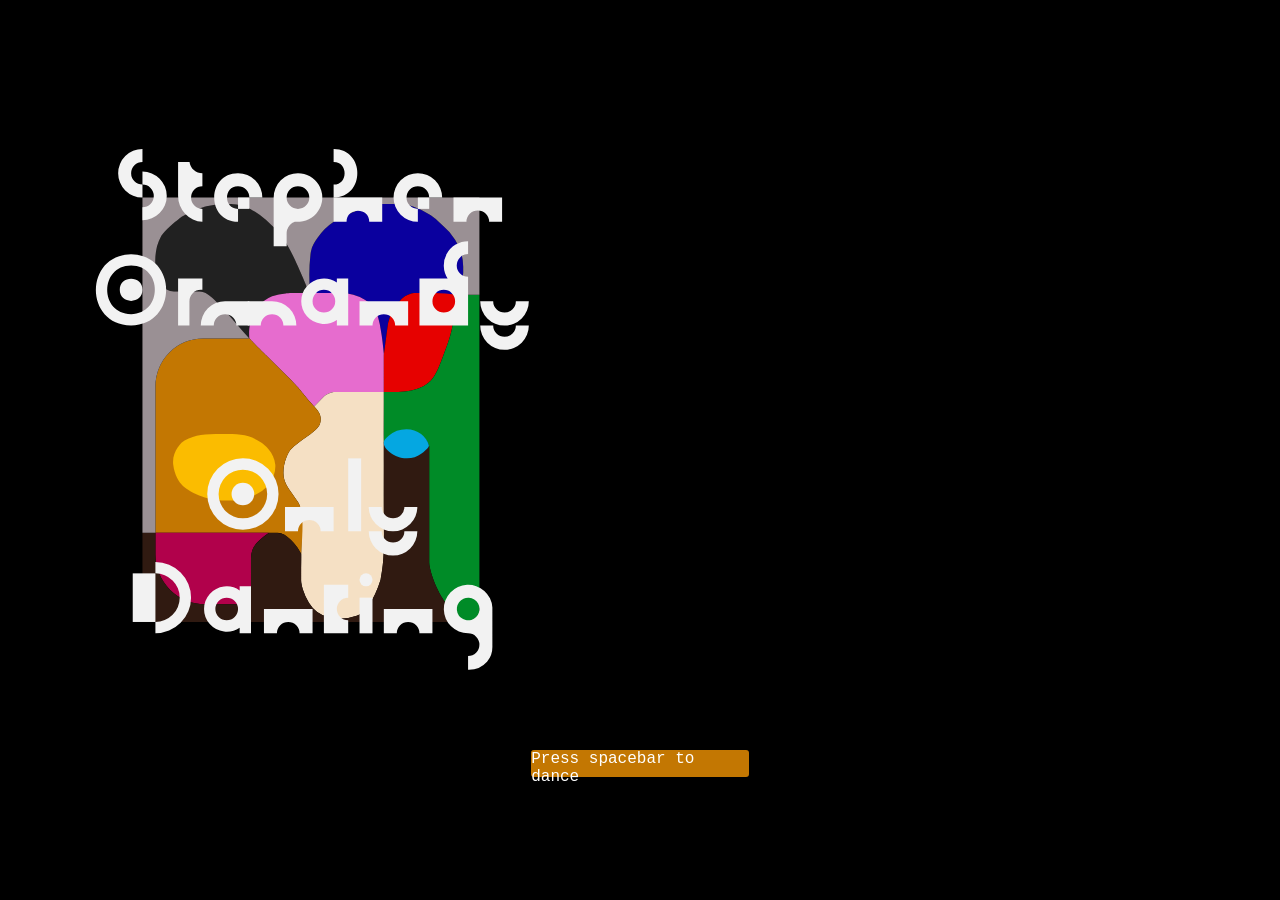
<file: Versie 3.0/Kunstwerk.html>
<!DOCTYPE HTML>
<html lang = "en">
<html>
<head>
<meta charset="UTF-8">
<title>Kunstwerk</title>

<link rel="STYLESHEET" href="Kunstwerk-stylesheet.css" type="text/css">

</head>
<body class="body">
<div>
  <svg class="svg" xmlns="http://www.w3.org/2000/svg" viewBox="0 0 376 500">

  <g class="Figuur_Zwart" data-name="Figuur Zwart"><path class="Figuur_Zwart-2" data-name="Figuur Zwart" d="M159.15,130.75c2.13,1.84,3.67,3.37,4.45,4.16a72.36,72.36,0,0,1,5,5.63s1.16,1.52,2.32,3.27C176.48,152.26,185,173.43,186,176h-7c-.93,0-2.14,0-3.55,0-1.92.05-3.44.18-4.06.24A36.86,36.86,0,0,0,163,178a20.85,20.85,0,0,0-9,7c-6,7.65-5.25,16.79-5,19-5-5.33-10-11.67-15-17-4-4-6-7-12-11-1.59-1.06-3.51-.9-5-1H102.46a8.87,8.87,0,0,1-4.57-1.27l-1.41-.84a11.6,11.6,0,0,1-1.23-1.09c-.81-.83-2.13-2.48-3.25-6.8a34.64,34.64,0,0,1-1-6,33.29,33.29,0,0,1,1-12,30.27,30.27,0,0,1,2.45-6s.52-.82,1.17-1.65c2.81-3.6,9.55-8.9,11.2-10.19a3.62,3.62,0,0,1,.38-.26A65.87,65.87,0,0,1,115,125c2.11-.88,4.13-1.59,6-2.17,0,0,.76-.21,1.55-.4A52.89,52.89,0,0,1,139,121a31.68,31.68,0,0,1,8.65,2.1c.13.05.68.28,1.41.62A42.34,42.34,0,0,1,159.15,130.75Z"/></g>

  <g class="Figuur_Blauw" data-name="Figuur Blauw"><path class="Figuur_Blauw-2" data-name="Figuur Blauw" d="M191,142a35.36,35.36,0,0,1,9.85-9.9c4.08-2.8,7.6-4.24,12.42-6.17,0,0,12.36-4.92,18.73-4.93.59,0,1.26,0,2.65,0,3.65,0,5.21-.3,8.54-.07.36,0,.54,0,.81.06a24.36,24.36,0,0,1,6.43,1.75A45,45,0,0,1,261,128a41.62,41.62,0,0,1,6.51,5.49c.33.33.67.65,1,.95A36.2,36.2,0,0,1,276,143a31.38,31.38,0,0,1,4,9,30.59,30.59,0,0,1,1,8v3.5a24.72,24.72,0,0,1-.51,3.65c-.94,4.37-1.89,7.68-3.49,9.85-2,.18-3,0-6,0s-4.14-.74-7-1H250.74a6.78,6.78,0,0,0-1.73.22,13.66,13.66,0,0,0-4,1.78,13.83,13.83,0,0,0-4,4,29.07,29.07,0,0,0-7,17q-1,7.5-2,15c-.39-4.94-1-10.3-2-16-.12-.71-.29-2-.66-3.61A33.37,33.37,0,0,0,227,187a18,18,0,0,0-7-7,27.14,27.14,0,0,0-16-4H186c.14-4.72.08-8.46,0-11a109,109,0,0,1,.72-12.8,18.93,18.93,0,0,1,.28-1.95C187.69,146.89,189.21,144.62,191,142Z"/></g>

  <g class="Figuur_L.Roze" data-name="Figuur L.Roze"><path class="Figuur_L-Roze-2" data-name="Figuur L.Roze" d="M230,198c-.12-.71-.29-2-.66-3.61A33.37,33.37,0,0,0,227,187a18,18,0,0,0-7-7,27.14,27.14,0,0,0-16-4H179c-.93,0-2.14,0-3.55,0-1.92.05-3.44.18-4.06.24A36.86,36.86,0,0,0,163,178a20.85,20.85,0,0,0-9,7c-6,7.65-5.25,16.79-5,19,1,1,11.33,11.53,10,10l14,14c10,10,6,7,16,18,6-6,6.6-7.94,12-9h31V214.44q0-.44,0-.87C231.57,208.75,231,203.53,230,198Z"/></g>

  <g class="Figuur_Rood" data-name="Figuur Rood"><path class="Figuur_Rood-2" data-name="Figuur Rood" d="M263,176c-1.42,0-2.81,0-4.18,0h-8.08a5.91,5.91,0,0,0-1.73.22,13.66,13.66,0,0,0-4,1.78,13.83,13.83,0,0,0-4,4,29.07,29.07,0,0,0-7,17q-1,7.5-2,15l0-.35c0,.26,0,.52,0,.79V237h7.58c13.51.33,19.55-5.07,21.42-7,3.26-3.36,5.17-8.57,9-19,1.25-3.4,2.26-6.42,3-8.89a36.36,36.36,0,0,0,1.37-6.1L277,177A128.16,128.16,0,0,0,263,176Z"/></g>

  <g class="Figuur_Beige" data-name="Figuur Beige"><path class="Figuur_Beige-2" data-name="Figuur Beige" d="M232,237H201c-5.4,1.06-6,3-12,9,3.64,3.58,4.12,6.29,4,8,0,7-8,9-18,18-1.88,1.69-5,7.93-5,15s4,10,9,18c3.89,6.22,2,16,2,34,0,10-1,13.68,1,20a37,37,0,0,0,3.74,8.21,19.59,19.59,0,0,0,12,8.89,30,30,0,0,0,7.28.9,30.32,30.32,0,0,0,10.28-1.81,14,14,0,0,0,7.07-5.64A66.47,66.47,0,0,0,230,353c2-11,2.25-16.26,2-42-.09-9.67,0-19.33,0-29-.05-16.3,0-29.49,0-38Z"/></g>

  <g class="Figuur_Geel" data-name="Figuur Geel"><path class="Figuur_Geel-2" data-name="Figuur Geel" d="M179,305c-5-8-9-11-9-18s3.12-13.31,5-15c10-9,18-11,18-18,.12-1.71-.36-4.42-4-8-10-11-6-8-16-18l-14-14c1.33,1.53-9-9-10-10H120.45A29.46,29.46,0,0,0,91,233.45V324h75.28a8.37,8.37,0,0,1,4.37,1.19A31.85,31.85,0,0,1,181,337C182,320,182.74,311,179,305Z"/></g>

  <g class="Figuur_L.geel" data-name="Figuur L.geel"><path class="Figuur_L-Geel-2" data-name="Figuur L.Geel" d="M165,282c.61,8.57-6.18,14.79-8,16-9,6-17.44,6.28-24,6-5.22-.22-17-2-25-9-2.51-2.2-5.21-6.66-6-13-1-8,5-14,7-15,7.21-3.61,12-4,23-4s16,0,24,5C158.14,269.34,164.44,274.23,165,282Z"/></g>

  <g class="Figuur_Groen" data-name="Figuur Groen"><path class="Figuur_Groen-2" data-name="Figuur Groen" d="M277,177l-2.59,19a36.36,36.36,0,0,1-1.37,6.1c-.78,2.47-1.79,5.49-3,8.89-3.83,10.43-5.74,15.64-9,19-1.87,1.93-7.91,7.33-21.42,7H232v31c0,1.09,1.92-3,6-5a17.66,17.66,0,0,1,8-2,14,14,0,0,1,13.73,8.7c.12.29.21.54.27.71v71.43q0,.65.06,1.29s.05.63.17,1.27C262,354.44,268,364,268,364c4.13,6.57,6,9,11,13a12.37,12.37,0,0,0,3,2v0h9V177Z"/></g>

  <g class="Figuur_Roze" data-name="Figuur Roze"><path class="Figuur_Roze-2" data-name="Figuur Roze" d="M150,368H121.55A30.55,30.55,0,0,1,91,337.45V324h70a48.11,48.11,0,0,0-7.11,5.85,14.13,14.13,0,0,0-3.89,9.82Z"/></g>

  <g class="Figuur_Bruin" data-name="Figuur Bruin"><path class="Figuur_Bruin-2" data-name="Figuur Bruin" d="M279,377c-5-4-6.87-6.43-11-13,0,0-6-9.56-7.77-19.6-.12-.64-.17-1.27-.17-1.27q-.06-.64-.06-1.29V270.41c-.06-.17-.15-.42-.27-.71A14,14,0,0,0,246,261a17.81,17.81,0,0,0-8,2,13.37,13.37,0,0,0-6,5v43c.25,25.74,0,31-2,42a66.47,66.47,0,0,1-7.65,16.55,14,14,0,0,1-7.07,5.64A30.32,30.32,0,0,1,205,377a30,30,0,0,1-7.28-.9,19.59,19.59,0,0,1-12-8.89A37,37,0,0,1,182,359a26.81,26.81,0,0,1-1-4.45V337c-2.4-4.77-6.68-9.54-10.35-11.79a8.37,8.37,0,0,0-4.37-1.19H161a48.11,48.11,0,0,0-7.11,5.85,14.13,14.13,0,0,0-3.89,9.82V368H121.55A30.55,30.55,0,0,1,91,337.45V324H83v55H282.23A16,16,0,0,1,279,377Z"/></g>

  <g class="Figuur_L.Blauw" data-name="Figuur L.Blauw"><path class="Figuur_L-Blauw-2" data-name="Figuur L.Blauw" d="M255,263a14.83,14.83,0,0,0-9-3,16.77,16.77,0,0,0-11,4c-1.7,1.5-2.83,2.49-3,4-.48,4.24,6.87,9.83,14,10,7,.16,11.81-4.9,13.46-6.9a1.57,1.57,0,0,0,.27-1.53A14.58,14.58,0,0,0,255,263Z"/></g>

  <g class="Figuur_Grijs" data-name="Figuur Grijs"><path class="Figuur_Grijs-2" data-name="Figuur Grijs" d="M83,117V324h8V233.45A29.46,29.46,0,0,1,120.45,204H149c-5-5.33-10-11.67-15-17-4-4-6-7-12-11-1.59-1.06-3.51-.9-5-1H102.46a8.87,8.87,0,0,1-4.57-1.27l-1.41-.84a8.16,8.16,0,0,1-1.23-1.09A8,8,0,0,1,94,170a26.69,26.69,0,0,1-2-5,24.31,24.31,0,0,1-1-6,38.33,38.33,0,0,1,1-12,30.27,30.27,0,0,1,2.45-6s.52-.82,1.17-1.65c2.81-3.6,9.55-8.9,11.2-10.19a3.62,3.62,0,0,1,.38-.26A65.87,65.87,0,0,1,115,125c2.11-.88,4.13-1.59,6-2.17,0,0,.76-.21,1.56-.4A56.37,56.37,0,0,1,135,121c3.86.06,7.91.15,12.65,2.1.63.26,1.09.47,1.41.62a60.55,60.55,0,0,1,10.09,7,72.25,72.25,0,0,1,9.44,9.79s1.16,1.52,2.32,3.27C176.48,152.26,185,173.43,186,176c.14-4.72.08-8.46,0-11a109,109,0,0,1,.72-12.8,18.93,18.93,0,0,1,.28-1.95c.69-3.36,2.21-5.63,4-8.25a35.36,35.36,0,0,1,9.85-9.9c4.08-2.8,7.6-4.24,12.42-6.17,0,0,12.36-4.92,18.73-4.93.59,0,1.26,0,2.65,0,3.65,0,5.21-.3,8.54-.07.36,0,.54,0,.81.06a24.36,24.36,0,0,1,6.43,1.75A45,45,0,0,1,261,128a41.62,41.62,0,0,1,6.51,5.49c.33.33.67.65,1,.95A36.2,36.2,0,0,1,276,143a31.38,31.38,0,0,1,4,9,30.59,30.59,0,0,1,1,8v3.5a24.72,24.72,0,0,1-.51,3.65c-.94,4.37-1.89,7.68-3.49,9.85h14V117Z"/></g>

  <g class="S_Stephen" data-name="S Stephen"><path class="S2_Stephen" data-name="S2 Stephen" d="M83,95V87a15,15,0,0,0,0,30v-8a7,7,0,0,1,0-14Z" style="fill:#f2f2f2"/><path class="S1_Stephen" data-name="S1 Stephen" d="M83,123v8a15,15,0,0,0,0-30v8a7,7,0,0,1,0,14Z" style="fill:#f2f2f2"/></g>

  <g class="T_Stephen" data-name="T Stephen"><path class="T_Stephen-2" data-name="T Stephen" d="M113,117a7,7,0,0,0,7,7v8a16,16,0,0,1-15-16V95h7.06a8,8,0,0,0,7.94,7v8A7,7,0,0,0,113,117Z" style="fill:#f2f2f2"/></g>

  <g class="E_Stephen" data-name="E Stephen"><path class="E2_Stephen" data-name="E2 Stephen" d="M142,102c-19.62.09-19.61,29.91,0,30v-8c-9.08.14-9.08-14.14,0-14a7,7,0,0,1,7,7h8A15,15,0,0,0,142,102Z" style="fill:#f2f2f2"/><rect class="E1_Stephen" data-name="E1 Stephen" width="7" height="7" style="fill:#f2f2f2"/></g>

  <g class="P_Stephen" data-name="P Stephen"><path class="P_Stephen-2" data-name="P Stephen" d="M179,102a15,15,0,0,0-15,15v30h8v-7a8.3,8.3,0,0,1,2-6,7.38,7.38,0,0,1,3-2c3-1-7.82-2.9-10.15-6.22A15,15,0,1,0,179,102Zm0,22a7,7,0,1,1,7-7A7,7,0,0,1,179,124Z" style="fill:#f2f2f2"/></g>

  <g class="H_Stephen" data-name="H Stephen"><path class="H2_Stephen" data-name="H2 Stephen" d="M201,109v8c19.62-.09,19.61-29.91,0-30v8C210.09,94.86,210.08,109.14,201,109Z" style="fill:#f2f2f2"/><path class="H1_Stephen" data-name="H1 Stephen" d="M231,117v15h-8c.14-9.09-14.14-9.08-14,0h-8V117Z" style="fill:#f2f2f2"/></g>

  <g class="E_Stephen_2" data-name="E Stephen 2"><path class="E2_Stephen_2" data-name="E2 Stephen 2" d="M253,102a15,15,0,0,0,0,30v-8a7,7,0,1,1,7-7h8A15,15,0,0,0,253,102Z" style="fill:#f2f2f2"/><rect class="E1_Stephen_2" data-name="E1 Stephen 2" width="7" height="7" style="fill:#f2f2f2"/></g>

  <g class="N_Stephen" data-name="N Stephen"><path class="N_Stephen-2" data-name="N Stephen" d="M305,117v15h-8a7,7,0,0,0-14,0h-8V117Z" style="fill:#f2f2f2"/></g>

  <g class="O_Ormandy" data-name="O Ormandy"><path class="O2_Ormandy" data-name="O2 Ormandy" d="M76,152c-28.92.49-28.91,43.51,0,44C104.92,195.51,104.91,152.49,76,152Zm0,37c-19.62-.09-19.61-29.91,0-30C95.62,159.09,95.61,188.91,76,189Z" style="fill:#f2f2f2"/><path class="O1_Ormandy" data-name="O1 Ormandy" d="M83,174c.13,9.08-14.13,9.08-14,0C68.87,164.92,83.13,164.92,83,174Z" style="fill:#f2f2f2"/></g>

  <g class="R_Ormandy" data-name="R Ormandy"><path class="R_Ormandy-2" data-name="R Ormandy" d="M120,174v-7H105v29h7V181a7,7,0,0,1,7-7Z" style="fill:#f2f2f2"/></g>

  <g class="M_Ormandy" data-name="M Ormandy"><path class="M2_Ormandy" data-name="M2 Ormandy" d="M149,181v15h-8a7,7,0,0,0-14,0h-8a15,15,0,0,1,15-15Z" style="fill:#f2f2f2"/><path class="M1_Ormandy" data-name="M1 Ormandy" d="M178,196h-8a7,7,0,0,0-14,0h-8V181h15A15,15,0,0,1,178,196Z" style="fill:#f2f2f2"/></g>

  <g class="A_Ormandy" data-name="A Ormandy"><path class="A_Ormandy-2" data-name="A Ormandy" d="M203,167v2.52a14,14,0,1,0,0,23V196h7V167Zm-8,21a7,7,0,1,1,7-7A7,7,0,0,1,195,188Z" style="fill:#f2f2f2"/></g>

  <g class="N_Ormandy" data-name="N Ormandy"><path class="N_Ormandy-2" data-name="N Ormandy" d="M247,181v15h-8a7,7,0,0,0-14,0h-8V181Z" style="fill:#f2f2f2"/></g>

  <g class="D_Ormandy" data-name="D Ormandy"><path class="D_Ormandy-2" data-name="D Ormandy" d="M284,151.91v-8A15,15,0,0,0,271.38,167H254v29h30V165.91a7,7,0,0,1,0-14ZM269,188a7,7,0,1,1,7-7A7,7,0,0,1,269,188Z" style="fill:#f2f2f2"/></g>

  <g class="Y_Ormandy" data-name="Y Ormandy"><path class="Y2_Ormandy" data-name="Y2 Ormandy" d="M299.5,181h-8a15,15,0,0,0,30,0h-8a7,7,0,0,1-14,0Z" style="fill:#f2f2f2"/><path class="Y1_Ormandy" data-name="Y1 Ormandy" d="M299.5,196h-8a15,15,0,0,0,30,0h-8a7,7,0,0,1-14,0Z" style="fill:#f2f2f2"/></g>

  <g class="O_Only" data-name="O Only"><path class="O2_Only" data-name="O2 Only" d="M145,278a22,22,0,1,0,22,22A22,22,0,0,0,145,278Zm0,37a15,15,0,1,1,15-15A15,15,0,0,1,145,315Z" style="fill:#f2f2f2"/><circle class="O1_Only" data-name="O1 Only" r="7" style="fill:#f2f2f2"/></g>

  <g class="N_Only" data-name="N Only"><path class="N_Only-2" data-name="N Only" d="M201,308v15h-8a7,7,0,0,0-14,0h-8V308Z" style="fill:#f2f2f2"/></g>

  <g class="L_Only" data-name="L Only"><rect class="L_Only-2" data-name="L Only" width="8" height="45" style="fill:#f2f2f2"/></g>

  <g class="Y_Only" data-name="Y Only"><path class="Y2_Only" data-name="Y2 Only" d="M230.68,308h-8a15,15,0,0,0,30,0h-8a7,7,0,0,1-14,0Z" style="fill:#f2f2f2"/><path class="Y1_Only" data-name="Y1 Only" d="M230.68,323h-8a15,15,0,0,0,30,0h-8a7,7,0,0,1-14,0Z" style="fill:#f2f2f2"/></g>

  <g class="D_Dancing" data-name="D Dancing"><rect data-name="D2 Dancing" x="77" y="349" width="14" height="30"/><path data-name="D1 Dancing" d="M113,364a22,22,0,0,1-22,22v-7a15,15,0,0,0,0-30v-7A22,22,0,0,1,113,364Z"/></g>

  <g class="A_Dancing" data-name="A Dancing"><path class="A_Dancing-2" data-name="A Dancing" d="M143,357v2.52a14,14,0,1,0,0,23V386h7V357Zm-8,21a7,7,0,1,1,7-7A7,7,0,0,1,135,378Z"/></g>

  <g class="N_Dancing" data-name="N Dancing"><path class="N_Dancing-2" data-name="N Dancing" d="M188,371v15h-8a7,7,0,0,0-14,0h-8V371Z"/></g>

  <g class="C_Dancing" data-name="C Dancing"><path class="C_Dancing-2" data-name="C Dancing" d="M195,356h15v8a7,7,0,0,0,0,14v8H195Z"/></g>

  <g class="I_Dancing" data-name="I_Dancing"><circle class="I2_Dancing" data-name="I2 Dancing" cx="221" cy="353" r="4"/><rect class="I1_Dancing" data-name="I1 Dancing" x="217" y="364" width="8" height="22"/></g>

  <g class="N_Dancing_2" data-name="N Dancing 2"><path class="N_Dancing_2-2" data-name="N Dancing 2" d="M262,371v15h-8a7,7,0,0,0-14,0h-8V371Z"/></g>

  <g class="G_Dancing" data-name="G Dancing"><path class="G_Dancing-2" data-name="G Dancing" d="M299,370A15,15,0,1,0,284,386a7,7,0,0,1,0,14v8.49h.5a14.93,14.93,0,0,0,11.21-5,13.62,13.62,0,0,0,3.29-9.09V370Zm-8.24,3a7,7,0,1,1,.29-2A6.91,6.91,0,0,1,290.71,373Z"/></g></svg>
</div>

<div class="container"><p class="instructie">Press spacebar to dance</p></div>

<script src="Kunstwerk-javascript.js"></script>
</body>
</html>
</file>
<file: Versie 5.0/Kunstwerk-stylesheet.css>
@charset "utf-8";

.body {
	display: block;
	background-color: black;
	justify-content: center;
	align-items: center;
}
.svg {
	max-width: 100vw;
	max-height: 90vh;
}
.Figuur_Zwart-2 {
	fill: #212121;
	transition: transform 1s ease;
}
.Figuur_Zwart-2:hover {
	fill: #008b27;
}
.Figuur_Zwart-2-bewegen {
	transform: translate(-200px, -50px);
	transition: transform 1s ease;
}
.Figuur_Blauw-2 {
	fill: #0a009e;
	transition: transform 1s ease;
}
.Figuur_Blauw-2:hover {
	fill: #b1014b;
}
.Figuur_Blauw-2-bewegen {
	transform: translate(120px, -40px);
	transition: transform 1s ease;
}
.Figuur_L-Roze-2 {
	fill: #e66cce;
	transition: transform 1s ease;
}
.Figuur_L-Roze-2:hover {
	fill: #fbbc00;
}
.Figuur_L-Roze-2-bewegen {
	transform: translateX(-75px);
	transition: transform 1s ease;
}
.Figuur_Rood-2 {
	fill: #e60100;
	transition: transform 1s ease;
}
.Figuur_Rood-2:hover {
	fill: #c37702;
}
.Figuur_Rood-2-bewegen {
	transform: translateX(150px);
	transition: transform 1s ease;
}
.Figuur_Beige-2 {
	fill: #f5e0c4;
	transition: transform 1s ease;
}
.Figuur_Beige-2:hover {
	fill: #05a7e1;
}
.Figuur_Beige-2-bewegen {
	transform: translateX(75px);
	transition: transform 1s ease;
}
.Figuur_Geel-2 {
	fill: #c37702;
	transition: transform 1s ease;
}
.Figuur_Geel-2:hover {
	fill: #e60100;
}
.Figuur_Geel-2-bewegen {
	transform: translateX(-150px);
	transition: transform 1s ease;
}
.Figuur_L-Geel-2 {
	fill: #fbbc00;
	transition: transform 1s ease;
}
.Figuur_L-Geel-2:hover {
	fill: #e66cce;
}
.Figuur_L-Geel-2-bewegen {
	transform: translateX(-50px);
	transition: transform 1s ease;
}
.Figuur_Groen-2 {
	fill: #008b27;
	transition: transform 1s ease;
}
.Figuur_Groen-2:hover {
	fill: #212121;
}
.Figuur_Groen-2-bewegen {
	transform: translate(200px, 50px);
	transition: transform 1s ease;
}
.Figuur_Roze-2 {
	fill: #b1014b;
	transition: transform 1s ease;
}
.Figuur_Roze-2:hover {
	fill: #0a009e;
}
.Figuur_Roze-2-bewegen {
	transform: translate(-120px, 40px);
	transition: transform 1s ease;
}
.Figuur_Bruin-2 {
	fill: #301a11;
	transition: transform 1s ease;
}
.Figuur_Bruin-2:hover {
	fill: #9a9094;
}
.Figuur_Bruin-2-bewegen {
	transform: translate(300px, 75px);
	transition: transform 1s ease;
}
.Figuur_L-Blauw-2 {
	fill: #05a7e1;
	transition: transform 1s ease;
}
.Figuur_L-Blauw-2:hover {
	fill: #f5e0c4;
}
.Figuur_L-Blauw-2-bewegen {
	transform: translateX(100px);
	transition: transform 1s ease;
}
.Figuur_Grijs-2 {
	fill: #9a9094;
	transition: transform 1s ease;
}
.Figuur_Grijs-2:hover {
	fill: #301a11;
}
.Figuur_Grijs-2-bewegen {
	transform: translate(-300px, -75px);
	transition: transform 1s ease;
}
.E1_Stephen {
	x: 142;
	y: 117;
}
.E1_Stephen_2 {
	x: 253;
	y: 117;
}
.O_Only {
	fill: #f2f2f2;
}
.O_Only-skew {
	animation-name: skew;
	animation-duration: 1.1s;
	animation-iteration-count: infinite;
	animation-direction: alternate;
	animation-timing-function: ease-in-out;
	transform-origin: center;
	transform-box: fill-box;
}
.N_Only {
	fill: #f2f2f2;
}
.N_Only-skew {
	animation-name: skew;
	animation-duration: 1.2s;
	animation-iteration-count: infinite;
	animation-direction: alternate;
	animation-timing-function: ease-in-out;
	transform-origin: center;
	transform-box: fill-box;
}
.L_Only {
	fill: #f2f2f2;
}
.L_Only-skew {
	animation-name: skew;
	animation-duration: 1.5s;
	animation-iteration-count: infinite;
	animation-direction: alternate;
	animation-timing-function: ease-in-out;
	transform-origin: center;
	transform-box: fill-box;
}
.Y_Only {
	fill: #f2f2f2;
}
.Y_Only-skew {
	animation-name: skew;
	animation-duration: 1.2s;
	animation-iteration-count: infinite;
	animation-direction: alternate;
	animation-timing-function: ease-in-out;
	transform-origin: center;
	transform-box: fill-box;
}
@keyframes skew {
	0% {
		transform: skewX(0deg);
	}
	33% {
		transform: skewX(15deg);
	}
	66% {
		transform: skewX(-15deg);
	}
	100% {
		transform: skewX(0deg);
	}
}
.D_Dancing {
	fill: #f2f2f2;
}
.D-rotate {
	animation-name: rotate;
	animation-duration: 1.3s;
	animation-timing-function: linear;
	animation-iteration-count: infinite;
	transform-origin: center;
	transform-box: fill-box;
}
@keyframes rotate {
	0% {
		transform: rotateZ(0deg);
	}
	100% {
		transform: rotateZ(360deg);
	}
}
.A_Dancing {
	fill: #f2f2f2;
}
.A-rotate {
	animation-name: rotate;
	animation-duration: 1.8s;
	animation-timing-function: linear;
	animation-iteration-count: infinite;
	transform-origin: center;
	transform-box: fill-box;
}
.N_Dancing {
	fill: #f2f2f2;
}
.N-rotate {
	animation-name: rotate;
	animation-duration: 1.5s;
	animation-timing-function: linear;
	animation-iteration-count: infinite;
	transform-origin: center;
	transform-box: fill-box;
}
.C_Dancing {
	fill: #f2f2f2;
}
.C-rotate {
	animation-name: rotate;
	animation-duration: 1s;
	animation-timing-function: linear;
	animation-iteration-count: infinite;
	transform-origin: center;
	transform-box: fill-box;
}
.I_Dancing {
	fill: #f2f2f2;
}
.I-rotate {
	animation-name: rotate;
	animation-duration: .8s;
	animation-timing-function: linear;
	animation-iteration-count: infinite;
	transform-origin: center;
	transform-box: fill-box;
}
.N_Dancing_2 {
	fill: #f2f2f2;
}
.N2-rotate {
	animation-name: rotate;
	animation-duration: 1.2s;
	animation-timing-function: linear;
	animation-iteration-count: infinite;
	transform-origin: center;
	transform-box: fill-box;
}
.G_Dancing {
	fill: #f2f2f2;
}
.G-rotate {
	animation-name: rotate;
	animation-duration: 1.2s;
	animation-timing-function: linear;
	animation-iteration-count: infinite;
	transform-origin: center;
	transform-box: fill-box;
}
.container {
	display: flex;
	justify-content: center;
	width: 17vw;
	height: 3vh;
	background-color: #c37702;
	transform: translateY(-8vh);
	margin: auto;
	border-radius: 3px;
	opacity: 0;
	animation-name: verschijnen;
	animation-duration: 2s;
	animation-delay: 1s;
	animation-fill-mode: forwards;
	animation-iteration-count: 1;
}
.instructie {
	display: flex;
	color: white;
	font-family: courier;
	margin: auto;
}
@keyframes verschijnen {
	from {
		opacity: 0;
	}
	to {
		opacity: 1;
	}
}
</file>
<file: Versie 1.0/Kunstwerk-stylesheet.css>
@charset "utf-8";
body {
	background-color: black;
}
svg {
	display: flex;
	justify-content: center;
	align-items: center;
	max-height: 55vw;
}
#Figuur_Zwart-2 {
	fill: #212121;
	animation-name: zwart-bewegen;
	animation-duration: 5s;
	animation-delay: 2s;
	animation-iteration-count: 3;
	animation-timing-function: ease alternate;
}
#Figuur_Zwart-2:hover {
	fill: #008b27;
}
@keyframes zwart-bewegen {
	0% {
		transform: translate(0px, 0px);
	}
	50% {
		transform: translate(-200px, -50px);
	}
	100% {
		transform: translate(0px, 0px);
	}
}
#Figuur_Blauw-2 {
	fill: #0a009e;
	animation-name: blauw-bewegen;
	animation-duration: 5s;
	animation-delay: 2s;
	animation-iteration-count: 3;
	animation-timing-function: ease alternate;
}
#Figuur_Blauw-2:hover {
	fill: #b1014b;
}
@keyframes blauw-bewegen {
	0% {
		transform: translate(0px, 0px);
	}
	50% {
		transform: translate(120px, -40px);
	}
	100% {
		transform: translate(0px, 0px);
	}
}
#Figuur_L-Roze-2 {
	fill: #e66cce;
	animation-name: l-roze-bewegen;
	animation-duration: 5s;
	animation-delay: 2s;
	animation-iteration-count: 3;
	animation-timing-function: ease alternate;
}
#Figuur_L-Roze-2:hover {
	fill: #fbbc00;
}
@keyframes l-roze-bewegen {
	0% {
		transform: translateX(0px);
	}
	50% {
		transform: translateX(-75px);
	}
	100% {
		transform: translateX(0px);
	}
}
#Figuur_Rood-2 {
	fill: #e60100;
	animation-name: rood-bewegen;
	animation-duration: 5s;
	animation-delay: 2s;
	animation-iteration-count: 3;
	animation-timing-function: ease alternate;
}
#Figuur_Rood-2:hover {
	fill: #c37702;
}
@keyframes rood-bewegen {
	0% {
		transform: translateX(0px);
	}
	50% {
		transform: translateX(150px);
	}
	100% {
		transform: translateX(0px);
	}
}
#Figuur_Beige-2 {
	fill: #f5e0c4;
	animation-name: beige-bewegen;
	animation-duration: 5s;
	animation-delay: 2s;
	animation-iteration-count: 3;
	animation-timing-function: ease alternate;
}
#Figuur_Beige-2:hover {
	fill: #05a7e1;
}
@keyframes beige-bewegen {
	0% {
		transform: translateX(0px);
	}
	50% {
		transform: translateX(75px);
	}
	100% {
		transform: translateX(0px);
	}
}
#Figuur_Geel-2 {
	fill: #c37702;
	animation-name: geel-bewegen;
	animation-duration: 5s;
	animation-delay: 2s;
	animation-iteration-count: 3;
	animation-timing-function: ease alternate;
}
#Figuur_Geel-2:hover {
	fill: #e60100;
}
@keyframes geel-bewegen {
	0% {
		transform: translateX(0px);
	}
	50% {
		transform: translateX(-150px);
	}
	100% {
		transform: translateX(0px);
	}
}
#Figuur_L-Geel-2 {
	fill: #fbbc00;
	animation-name: l-geel-bewegen;
	animation-duration: 5s;
	animation-delay: 2s;
	animation-iteration-count: 3;
	animation-timing-function: ease alternate;
}
#Figuur_L-Geel-2:hover {
	fill: #e66cce;
}
@keyframes l-geel-bewegen {
	0% {
		transform: translateX(0px);
	}
	50% {
		transform: translateX(-50px);
	}
	100% {
		transform: translateX(0px);
	}
}
#Figuur_Groen-2 {
	fill: #008b27;
	animation-name: groen-bewegen;
	animation-duration: 5s;
	animation-delay: 2s;
	animation-iteration-count: 3;
	animation-timing-function: ease alternate;
}
#Figuur_Groen-2:hover {
	fill: #212121;
}
@keyframes groen-bewegen {
	0% {
		transform: translate(0px, 0px);
	}
	50% {
		transform: translate(200px, 50px);
	}
	100% {
		transform: translate(0px, 0px);
	}
}
#Figuur_Roze-2 {
	fill: #b1014b;
	animation-name: roze-bewegen;
	animation-duration: 5s;
	animation-delay: 2s;
	animation-iteration-count: 3;
	animation-timing-function: ease alternate;
}
#Figuur_Roze-2:hover {
	fill: #0a009e;
}
@keyframes roze-bewegen {
	0% {
		transform: translate(0px, 0px);
	}
	50% {
		transform: translate(-120px, 40px);
	}
	100% {
		transform: translate(0px, 0px);
	}
}
#Figuur_Bruin-2 {
	fill: #301a11;
	animation-name: bruin-bewegen;
	animation-duration: 5s;
	animation-delay: 2s;
	animation-iteration-count: 3;
	animation-timing-function: ease alternate;
}
#Figuur_Bruin-2:hover {
	fill: #9a9094;
}
@keyframes bruin-bewegen {
	0% {
		transform: translate(0px);
	}
	50% {
		transform: translate(300px, 75px);
	}
	100% {
		transform: translate(0px);
	}
}
#Figuur_L-Blauw-2 {
	fill: #05a7e1;
	animation-name: l-blauw-bewegen;
	animation-duration: 5s;
	animation-delay: 2s;
	animation-iteration-count: 3;
	animation-timing-function: ease alternate;
}
#Figuur_L-Blauw-2:hover {
	fill: #f5e0c4;
}
@keyframes l-blauw-bewegen {
	0% {
		transform: translateX(0px);
	}
	50% {
		transform: translateX(100px);
	}
	100% {
		transform: translateX(0px);
	}
}
#Figuur_Grijs-2 {
	fill: #9a9094;
	animation-name: grijs-bewegen;
	animation-duration: 5s;
	animation-delay: 2s;
	animation-iteration-count: 3;
	animation-timing-function: ease alternate;
}
#Figuur_Grijs-2:hover {
	fill: #301a11;
}
@keyframes grijs-bewegen {
	0% {
		transform: translate(0px, 0px);
	}
	50% {
		transform: translate(-300px, -75px);
	}
	100% {
		transform: translate(0px, 0px);
	}
}
#E1_Stephen {
	x: 142;
	y: 117;
}
#E1_Stephen_2 {
	x: 253;
	y: 117;
}
#O1_Only {
	cx: 145;
	cy: 300;
}
#L_Only-2 {
	x: 210;
	y: 278;
}
#D_Dancing {
	animation-name: rotate;
	animation-duration: 1s;
	animation-iteration-count: 3;
	animation-delay: 18s;
	animation-timing-function: linear;
	transform-origin: center;
	transform-box: fill-box;
}
@keyframes rotate {
	0% {
		transform: rotateZ(0deg);
	}
	100% {
		transform: rotateZ(360deg);
	}
}
#A_Dancing-2 {
	animation-name: rotate;
	animation-duration: 1.4s;
	animation-iteration-count: 3;
	animation-delay: 18s;
	animation-timing-function: linear;
	transform-origin: center;
	transform-box: fill-box;
}
#N_Dancing-2 {
	animation-name: rotate;
	animation-duration: 1.6s;
	animation-iteration-count: 3;
	animation-delay: 18s;
	animation-timing-function: linear;
	transform-origin: center;
	transform-box: fill-box;
}
#C_Dancing-2 {
	animation-name: rotate;
	animation-duration: 1.8s;
	animation-iteration-count: 3;
	animation-delay: 18s;
	animation-timing-function: linear;
	transform-origin: center;
	transform-box: fill-box;
}
#I_Dancing {
	animation-name: rotate;
	animation-duration: 2s;
	animation-iteration-count: 3;
	animation-delay: 18s;
	animation-timing-function: linear;
	transform-origin: center;
	transform-box: fill-box;
}
#N_Dancing_2-2 {
	animation-name: rotate;
	animation-duration: 2.2s;
	animation-iteration-count: 3;
	animation-delay: 18s;
	animation-timing-function: linear;
	transform-origin: center;
	transform-box: fill-box;
}
#G_Dancing-2 {
	animation-name: rotate;
	animation-duration: 2.4s;
	animation-iteration-count: 3;
	animation-delay: 18s;
	animation-timing-function: linear;
	transform-origin: center;
	transform-box: fill-box;
}
</file>
<file: Versie 3.0/Kunstwerk-stylesheet.css>
@charset "utf-8";

.body {
	display: block;
	background-color: black;
	justify-content: center;
	align-items: center;
}
.svg {
	max-width: 100vw;
	max-height: 90vh;
}
.Figuur_Zwart-2 {
	fill: #212121;
	animation-name: zwart-bewegen;
	animation-duration: 5s;
	animation-delay: 4s;
	animation-iteration-count: 3;
	animation-timing-function: ease alternate;
}
.Figuur_Zwart-2:hover {
	fill: #008b27;
}
@keyframes zwart-bewegen {
	0% {
		transform: translate(0px, 0px);
	}
	50% {
		transform: translate(-200px, -50px);
	}
	100% {
		transform: translate(0px, 0px);
	}
}
.Figuur_Blauw-2 {
	fill: #0a009e;
	animation-name: blauw-bewegen;
	animation-duration: 5s;
	animation-delay: 4s;
	animation-iteration-count: 3;
	animation-timing-function: ease alternate;
}
.Figuur_Blauw-2:hover {
	fill: #b1014b;
}
@keyframes blauw-bewegen {
	0% {
		transform: translate(0px, 0px);
	}
	50% {
		transform: translate(120px, -40px);
	}
	100% {
		transform: translate(0px, 0px);
	}
}
.Figuur_L-Roze-2 {
	fill: #e66cce;
	animation-name: l-roze-bewegen;
	animation-duration: 5s;
	animation-delay: 4s;
	animation-iteration-count: 3;
	animation-timing-function: ease alternate;
}
.Figuur_L-Roze-2:hover {
	fill: #fbbc00;
}
@keyframes l-roze-bewegen {
	0% {
		transform: translateX(0px);
	}
	50% {
		transform: translateX(-75px);
	}
	100% {
		transform: translateX(0px);
	}
}
.Figuur_Rood-2 {
	fill: #e60100;
	animation-name: rood-bewegen;
	animation-duration: 5s;
	animation-delay: 4s;
	animation-iteration-count: 3;
	animation-timing-function: ease alternate;
}
.Figuur_Rood-2:hover {
	fill: #c37702;
}
@keyframes rood-bewegen {
	0% {
		transform: translateX(0px);
	}
	50% {
		transform: translateX(150px);
	}
	100% {
		transform: translateX(0px);
	}
}
.Figuur_Beige-2 {
	fill: #f5e0c4;
	animation-name: beige-bewegen;
	animation-duration: 5s;
	animation-delay: 4s;
	animation-iteration-count: 3;
	animation-timing-function: ease alternate;
}
.Figuur_Beige-2:hover {
	fill: #05a7e1;
}
@keyframes beige-bewegen {
	0% {
		transform: translateX(0px);
	}
	50% {
		transform: translateX(75px);
	}
	100% {
		transform: translateX(0px);
	}
}
.Figuur_Geel-2 {
	fill: #c37702;
	animation-name: geel-bewegen;
	animation-duration: 5s;
	animation-delay: 4s;
	animation-iteration-count: 3;
	animation-timing-function: ease alternate;
}
.Figuur_Geel-2:hover {
	fill: #e60100;
}
@keyframes geel-bewegen {
	0% {
		transform: translateX(0px);
	}
	50% {
		transform: translateX(-150px);
	}
	100% {
		transform: translateX(0px);
	}
}
.Figuur_L-Geel-2 {
	fill: #fbbc00;
	animation-name: l-geel-bewegen;
	animation-duration: 5s;
	animation-delay: 4s;
	animation-iteration-count: 3;
	animation-timing-function: ease alternate;
}
.Figuur_L-Geel-2:hover {
	fill: #e66cce;
}
@keyframes l-geel-bewegen {
	0% {
		transform: translateX(0px);
	}
	50% {
		transform: translateX(-50px);
	}
	100% {
		transform: translateX(0px);
	}
}
.Figuur_Groen-2 {
	fill: #008b27;
	animation-name: groen-bewegen;
	animation-duration: 5s;
	animation-delay: 4s;
	animation-iteration-count: 3;
	animation-timing-function: ease alternate;
}
.Figuur_Groen-2:hover {
	fill: #212121;
}
@keyframes groen-bewegen {
	0% {
		transform: translate(0px, 0px);
	}
	50% {
		transform: translate(200px, 50px);
	}
	100% {
		transform: translate(0px, 0px);
	}
}
.Figuur_Roze-2 {
	fill: #b1014b;
	animation-name: roze-bewegen;
	animation-duration: 5s;
	animation-delay: 4s;
	animation-iteration-count: 3;
	animation-timing-function: ease alternate;
}
.Figuur_Roze-2:hover {
	fill: #0a009e;
}
@keyframes roze-bewegen {
	0% {
		transform: translate(0px, 0px);
	}
	50% {
		transform: translate(-120px, 40px);
	}
	100% {
		transform: translate(0px, 0px);
	}
}
.Figuur_Bruin-2 {
	fill: #301a11;
	animation-name: bruin-bewegen;
	animation-duration: 5s;
	animation-delay: 4s;
	animation-iteration-count: 3;
	animation-timing-function: ease alternate;
}
.Figuur_Bruin-2:hover {
	fill: #9a9094;
}
@keyframes bruin-bewegen {
	0% {
		transform: translate(0px);
	}
	50% {
		transform: translate(300px, 75px);
	}
	100% {
		transform: translate(0px);
	}
}
.Figuur_L-Blauw-2 {
	fill: #05a7e1;
	animation-name: l-blauw-bewegen;
	animation-duration: 5s;
	animation-delay: 4s;
	animation-iteration-count: 3;
	animation-timing-function: ease alternate;
}
.Figuur_L-Blauw-2:hover {
	fill: #f5e0c4;
}
@keyframes l-blauw-bewegen {
	0% {
		transform: translateX(0px);
	}
	50% {
		transform: translateX(100px);
	}
	100% {
		transform: translateX(0px);
	}
}
.Figuur_Grijs-2 {
	fill: #9a9094;
	animation-name: grijs-bewegen;
	animation-duration: 5s;
	animation-delay: 4s;
	animation-iteration-count: 3;
	animation-timing-function: ease alternate;
}
.Figuur_Grijs-2:hover {
	fill: #301a11;
}
@keyframes grijs-bewegen {
	0% {
		transform: translate(0px, 0px);
	}
	50% {
		transform: translate(-300px, -75px);
	}
	100% {
		transform: translate(0px, 0px);
	}
}
.E1_Stephen {
	x: 142;
	y: 117;
}
.E1_Stephen_2 {
	x: 253;
	y: 117;
}
.O1_Only {
	cx: 145;
	cy: 300;
}
.L_Only-2 {
	x: 210;
	y: 278;
}
.D_Dancing {
	fill: #f2f2f2;
}
.D-rotate {
	animation-name: rotate;
	animation-duration: 1s;
	animation-timing-function: linear;
	animation-iteration-count: infinite;
	transform-origin: center;
	transform-box: fill-box;
}
@keyframes rotate {
	0% {
		transform: rotateZ(0deg);
	}
	100% {
		transform: rotateZ(360deg);
	}
}
.A_Dancing {
	fill: #f2f2f2;
}
.A-rotate {
	animation-name: rotate;
	animation-duration: 1.8s;
	animation-timing-function: linear;
	animation-iteration-count: infinite;
	transform-origin: center;
	transform-box: fill-box;
}
.N_Dancing {
	fill: #f2f2f2;
}
.N-rotate {
	animation-name: rotate;
	animation-duration: 1.5s;
	animation-timing-function: linear;
	animation-iteration-count: infinite;
	transform-origin: center;
	transform-box: fill-box;
}
.C_Dancing {
	fill: #f2f2f2;
}
.C-rotate {
	animation-name: rotate;
	animation-duration: 1s;
	animation-timing-function: linear;
	animation-iteration-count: infinite;
	transform-origin: center;
	transform-box: fill-box;
}
.I_Dancing {
	fill: #f2f2f2;
}
.I-rotate {
	animation-name: rotate;
	animation-duration: .8s;
	animation-timing-function: linear;
	animation-iteration-count: infinite;
	transform-origin: center;
	transform-box: fill-box;
}
.N_Dancing_2 {
	fill: #f2f2f2;
}
.N2-rotate {
	animation-name: rotate;
	animation-duration: 1.2s;
	animation-timing-function: linear;
	animation-iteration-count: infinite;
	transform-origin: center;
	transform-box: fill-box;
}
.G_Dancing {
	fill: #f2f2f2;
}
.G-rotate {
	animation-name: rotate;
	animation-duration: 1.2s;
	animation-timing-function: linear;
	animation-iteration-count: infinite;
	transform-origin: center;
	transform-box: fill-box;
}
.container {
	display: flex;
	width: 17vw;
	height: 3vh;
	background-color: #c37702;
	transform: translateY(-8vh);
	margin: auto;
	border-radius: 3px;
	opacity: 0;
	animation-name: verschijnen;
	animation-duration: 2s;
	animation-delay: 2s;
	animation-fill-mode: forwards;
}
.instructie {
	color: white;
	font-family: courier;
	margin: auto;
}
@keyframes verschijnen {
	from {
		opacity: 0;
	}
	to {
		opacity: 1;
	}
}
</file>
